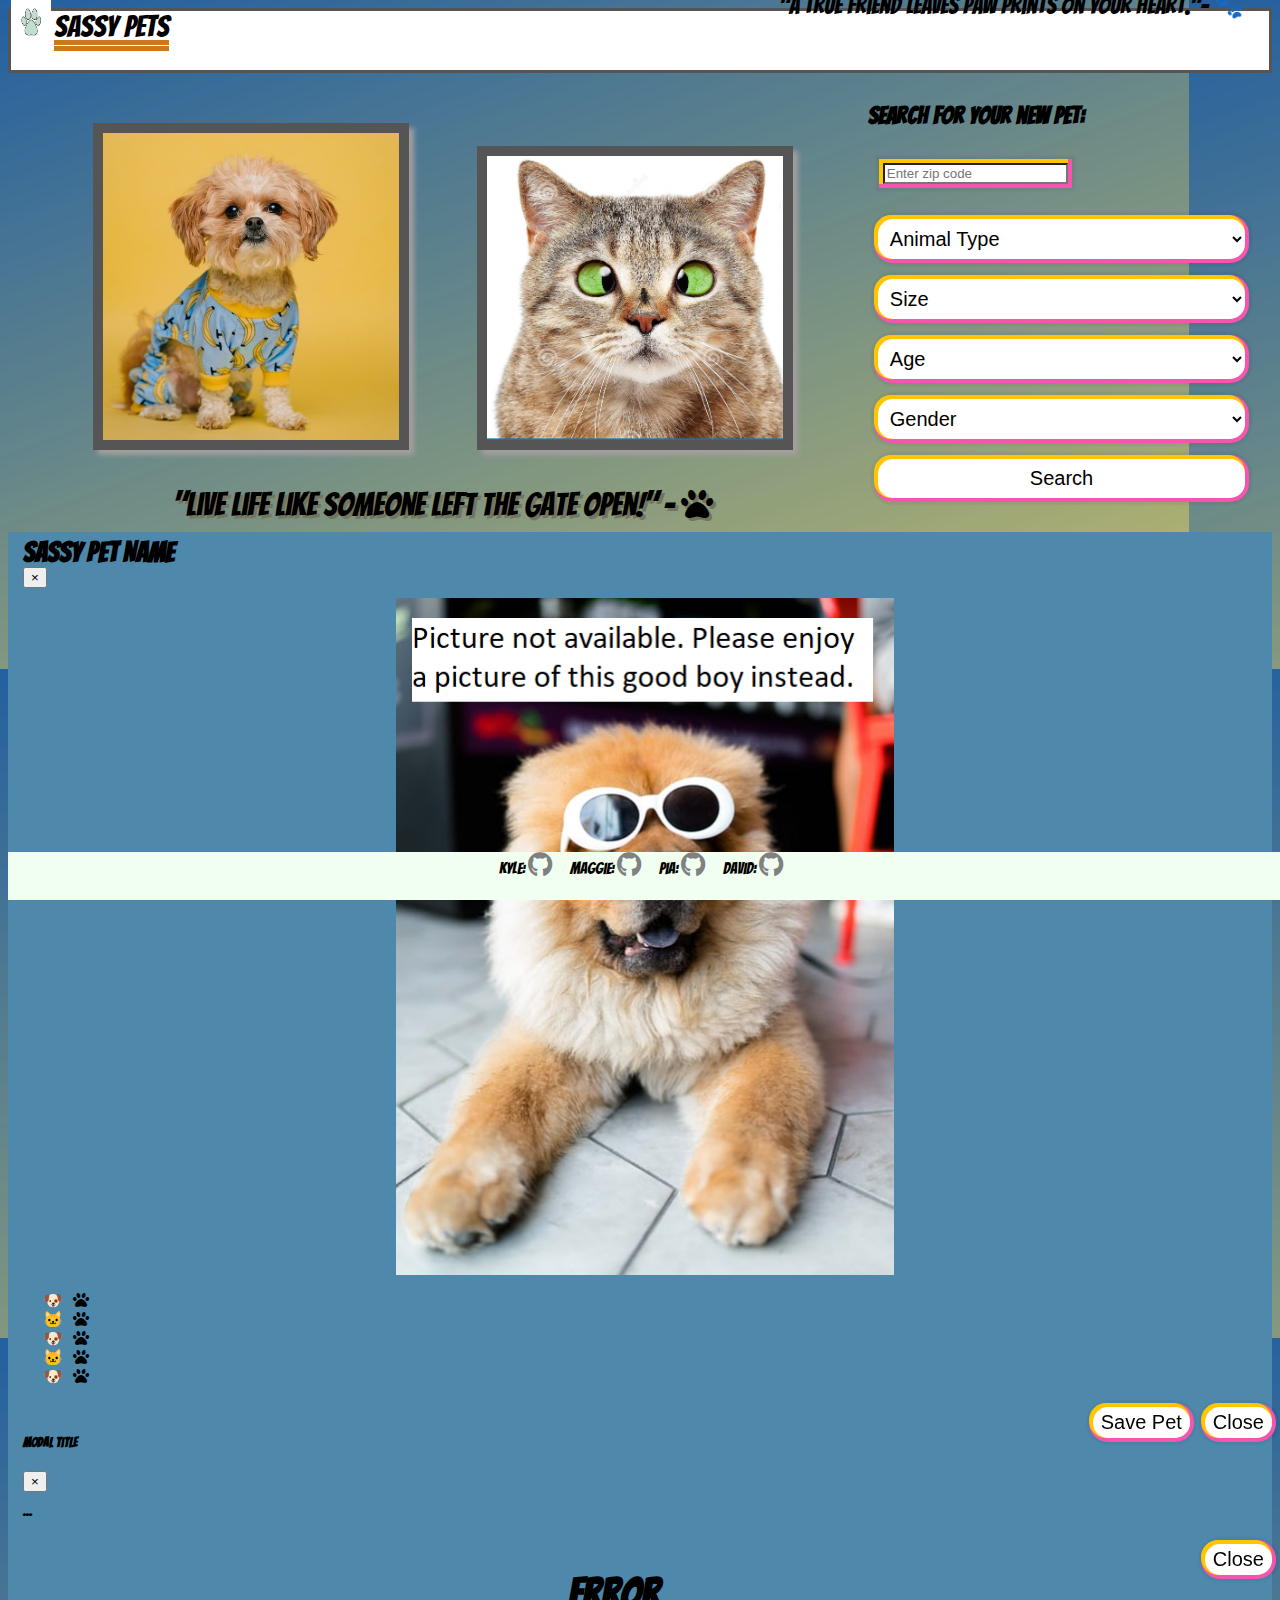
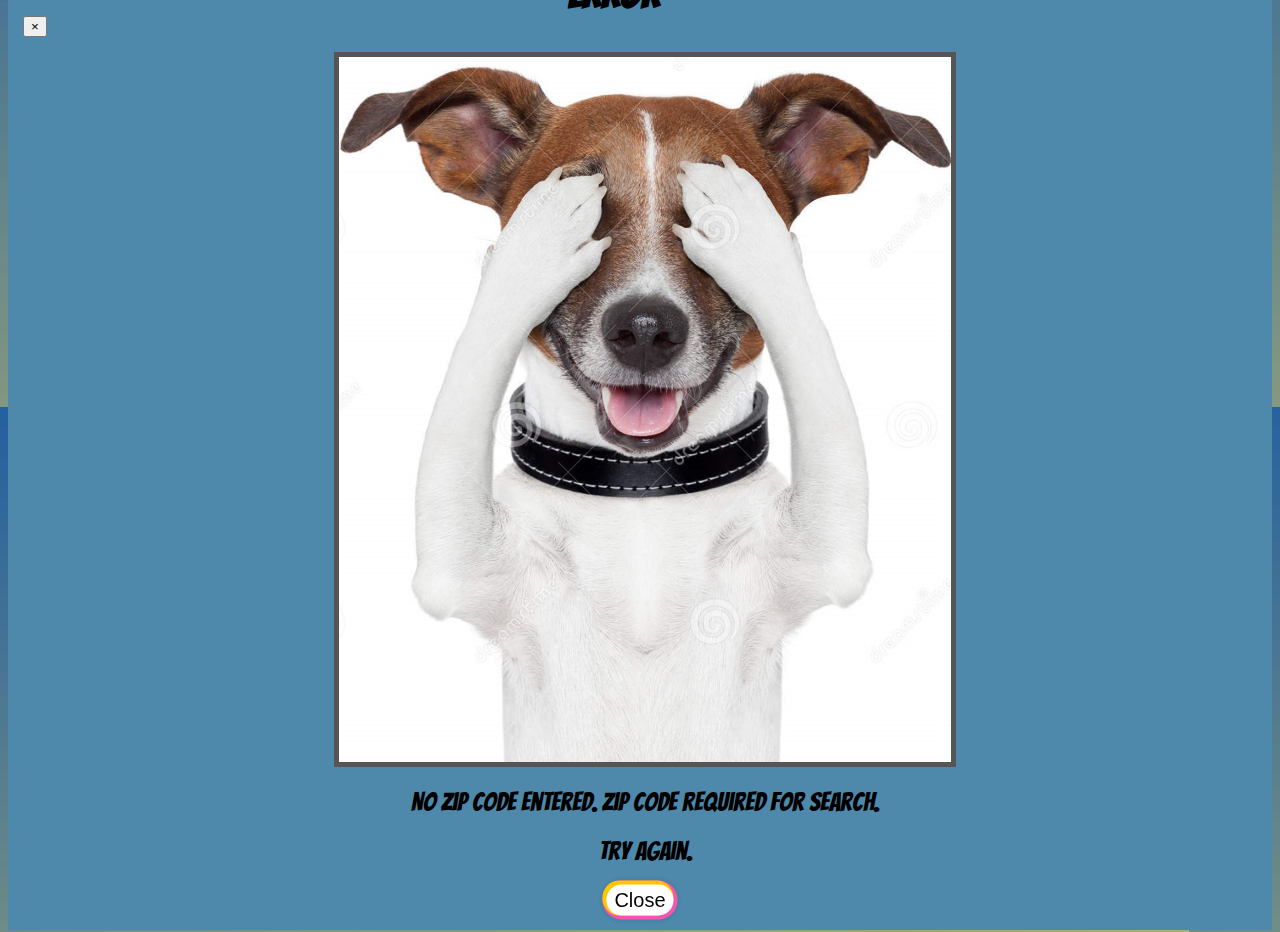
<file: index.html>
<!DOCTYPE html>
<html lang="en">
<head>
    <meta charset="UTF-8">
    <meta http-equiv="X-UA-Compatible" content="IE=edge">
    <meta name="viewport" content="width=device-width, initial-scale=1.0">
    <title>Sassy Pets</title>

   
<link href="https://cdn.jsdelivr.net/npm/bootstrap@5.0.2/dist/css/bootstrap.min.css" rel="stylesheet" integrity="sha384-EVSTQN3/azprG1Anm3QDgpJLIm9Nao0Yz1ztcQTwFspd3yD65VohhpuuCOmLASjC" crossorigin="anonymous">
<link rel="stylesheet" href="https://cdn.jsdelivr.net/npm/bootstrap@4.5.3/dist/css/bootstrap.min.css" integrity="sha384-TX8t27EcRE3e/ihU7zmQxVncDAy5uIKz4rEkgIXeMed4M0jlfIDPvg6uqKI2xXr2" crossorigin="anonymous">
<link rel="preconnect" href="https://fonts.googleapis.com">
<link rel="preconnect" href="https://fonts.gstatic.com" crossorigin>
<link href="https://fonts.googleapis.com/css2?family=Bangers&display=swap" rel="stylesheet">
<link rel="stylesheet" href="https://cdnjs.cloudflare.com/ajax/libs/font-awesome/5.11.2/css/all.min.css">
<link rel="stylesheet" href="./assets/css/style.css"/>

</head>


<body>
    
    <!-- title container -->
    <header class="navbarContainer">
        <img src='./assets/css/SassyPets2.png'>
        <span class="navbar-text">Sassy Pets</span>
        <div class="headerText">"A true friend leaves paw prints on your heart."-  🐾 </div>
    </header>
    
    <!-- Search bar container -->
    <div class="main-container">
        <div class="row containerSearch">
            <div class="container2">
                <h2> Search for your new pet: </h2>
                <form>
                    <!-- Search zip code -->
                    <div class="zip-code-div">
                        <input class="form-control zip-code" id="input-zip-code" placeholder="Enter zip code" aria-describedby="zipHelp">
                    </div>
                    <div class="dropdown-container">
                    <!-- select animal type-->
                    <!-- make sure value= "VALUE TO SEARCH IN PF API" -->
                        <select class="dropdown btn dropdown-menu" id="dropdownMenuButton1" aria-labelledby="dropdownMenuButton">
                            <option class="dropdown-item" value ="">Animal Type</option>
                            <option class="dropdown-item" value= "Dog">Dog</option>
                            <option class="dropdown-item" value= "Cat">Cat</option>
                        </select>
                        <!-- select size -->
                        <select class="dropdown btn dropdown-menu" id="dropdownMenuButton2" aria-labelledby="dropdownMenuButton">
                            <option class="dropdown-item" value ="">Size</option>
                            <option class="dropdown-item" value= "small">Pint-sized</option>
                            <option class="dropdown-item" value= "medium">Not too big, not too small</option>
                            <option class="dropdown-item" value= "large">Dog-sized</option>
                            <option class="dropdown-item" value= "xlarge">Jabba the hut</option>
                        </select>
                        <!-- Select age -->
                        <select class="dropdown btn dropdown-menu" id="dropdownMenuButton3" aria-labelledby="dropdownMenuButton">
                            <option class="dropdown-item" value ="">Age</option>
                            <option class="dropdown-item" value= "baby">Pupper/Kitty Cat</option>
                            <option class="dropdown-item" value= "adult">Adulting</option>
                            <option class="dropdown-item" value= "senior">Golden Years</option>
                        </select>
                        <!-- select gender -->
                        <select class="dropdown btn dropdown-menu" id="dropdownMenuButton4" aria-labelledby="dropdownMenuButton">
                            <option class="dropdown-item" value ="">Gender</option>
                            <option class="dropdown-item" value= "female">Beyonce, the queen</option>
                            <option class="dropdown-item" value= "male">Jay-Z, the king</option>
                        </select>
                        <button id="search-btn" class="btn btn-primary search-btn" type="button" value="Input" data-toggle="modal" data-target="#myModal">Search</button>
                    </div>
                </form>
            <!-- Buttons with saved pets to toggle between -->
            <div class="container3">
              <ul class= "saved-pets">
              </ul>
            </div>
        </div>
    </div>  
    <!-- img -->
    <div class = "containerImage">
      <img class= "puppy" src="assets/css/photo-1583511655826-05700d52f4d9.jpg"  aria-placeholder="dog selection">
      <img class= "cat" src="./assets/images/funny-cat.jpg" alt ="funny cat pic">
      <!-- quote -->
      <p class="quote">"Live life like someone left the gate open!" - <i class="fa fa-paw" aria-hidden="true"> </i> </p>
    </div>
    <!--footer-->
    <footer class="footer">
        kyle:  <a href="https://github.com/sxtnkyl" target="_blank"><i class="fab fa-github"></i></a>
        Maggie:   <a href="https://github.com/mlward639" target="_blank"><i class="fab fa-github"></i></a>
        Pia:  <a href="https://github.com/Maripia12" target="_blank"><i class="fab fa-github"></i></a>
        David:  <a href="https://github.com/dkim617"target="_blank"><i class="fab fa-github"></i></a>
    </footer>
</div>

 
    <!-- Modal -->
    <div class="modal fade" id="myModal" tabindex="-1" aria-labelledby="myModalLabel" aria-hidden="true">
        <div class="modal-dialog modal-dialog-scrollable">
            <div class="modal-content">
                <div class="modal-header">
                    <h5 class="modal-title" id="myModalLabel">Sassy Pet Name</h5>
                    <button type="button" class="btn-close" data-dismiss="modal" aria-label="Close">
                        <span aria-hidden="true">&times;</span>
                    </button>
                </div>
                <div class="modal-body">
                    <img src="./assets/images/placeholder-with-text.png" alt='sassypet placeholder' class="pulled-pet-img" />
                    <div class="modal-pet-description"></div>
                    <p class="pet-joke"></p>
                    <ul class="pulledPetDescriptors">
                        <li class="list-title"></li>
                        <li class="breed dogImg"><i class="fas fa-paw"></i></li>
                        <li class="size catImg"><i class="fas fa-paw"></i></li>
                        <li class="gender dogImg"><i class="fas fa-paw"></i></li>
                        <li class="age catImg"><i class="fas fa-paw"></i></li>
                        <li class="coat dogImg"><i class="fas fa-paw"></i></li>
                    </ul>
                </div>
                <div class="modal-footer">
                    <button type="button" class="btn btn-secondary btn-format" data-dismiss="modal" class='closebtn'>Close</button>
                    <button type="button" class="btn btn-primary btn-format" id='save-changes-btn'>Save Pet</button>
                </div>
            </div>
        </div>
    </div>

<!--Modal for each saved pet-->
<!-- <button type="button" class="btn btn-primary" data-toggle="modal" data-target="#exampleModal">
  </button> -->
    <div class="modal fade" id="exampleModal" tabindex="-1" aria-labelledby="exampleModalLabel" aria-hidden="true" data-toggle="modal" data-target="#exampleModal">
        <div class="modal-dialog">
            <div class="modal-content">
                <div class="modal-header">
                    <h5 class="modal-title" id="exampleModalLabel">Modal title</h5>
                    <button type="button" class="close" data-dismiss="modal" aria-label="Close">
                        <span aria-hidden="true">&times;</span>
                    </button>
                </div>
                <div class="modal-body">
                    ...
                </div>
                <div class="modal-footer">
                    <button type="button" class="btn btn-secondary" data-dismiss="modal">Close</button>
                </div>
            </div>
        </div>
    </div>

    <!-- Error (No zip) Modal -->
    <div class="modal error-modal" tabindex="-1">
        <div class="modal-dialog">
            <div class="modal-content">
                <div class="modal-header">
                    <h3 class="modal-title">Error</h5>
                    <button type="button" class="close" data-dismiss="modal" aria-label="Close">
                        <span aria-hidden="true">&times;</span>
                    </button>
                </div>
                <div class="modal-body">
                    <img src="./assets/images/embarassed-dog.jpg" alt='embarassed-dog' class="error-pet-img">
                    <p>No zip code entered. Zip code required for search.</p>
                    <p>Try again.</p>
                </div>
                <div class="modal-footer error-footer">
                    <button type="button" class="btn btn-secondary error-close" data-dismiss="modal">Close</button>
                </div>
            </div>
        </div>
    </div>


<script
src="https://code.jquery.com/jquery-3.6.0.js" integrity="sha256-H+K7U5CnXl1h5ywQfKtSj8PCmoN9aaq30gDh27Xc0jk="
crossorigin="anonymous"></script>
<script src="https://cdn.jsdelivr.net/npm/bootstrap@4.5.3/dist/js/bootstrap.bundle.min.js" integrity="sha384-ho+j7jyWK8fNQe+A12Hb8AhRq26LrZ/JpcUGGOn+Y7RsweNrtN/tE3MoK7ZeZDyx" crossorigin="anonymous"></script>
<script src= 'assets/js/script.js'></script>


</body>

</html>
</file>
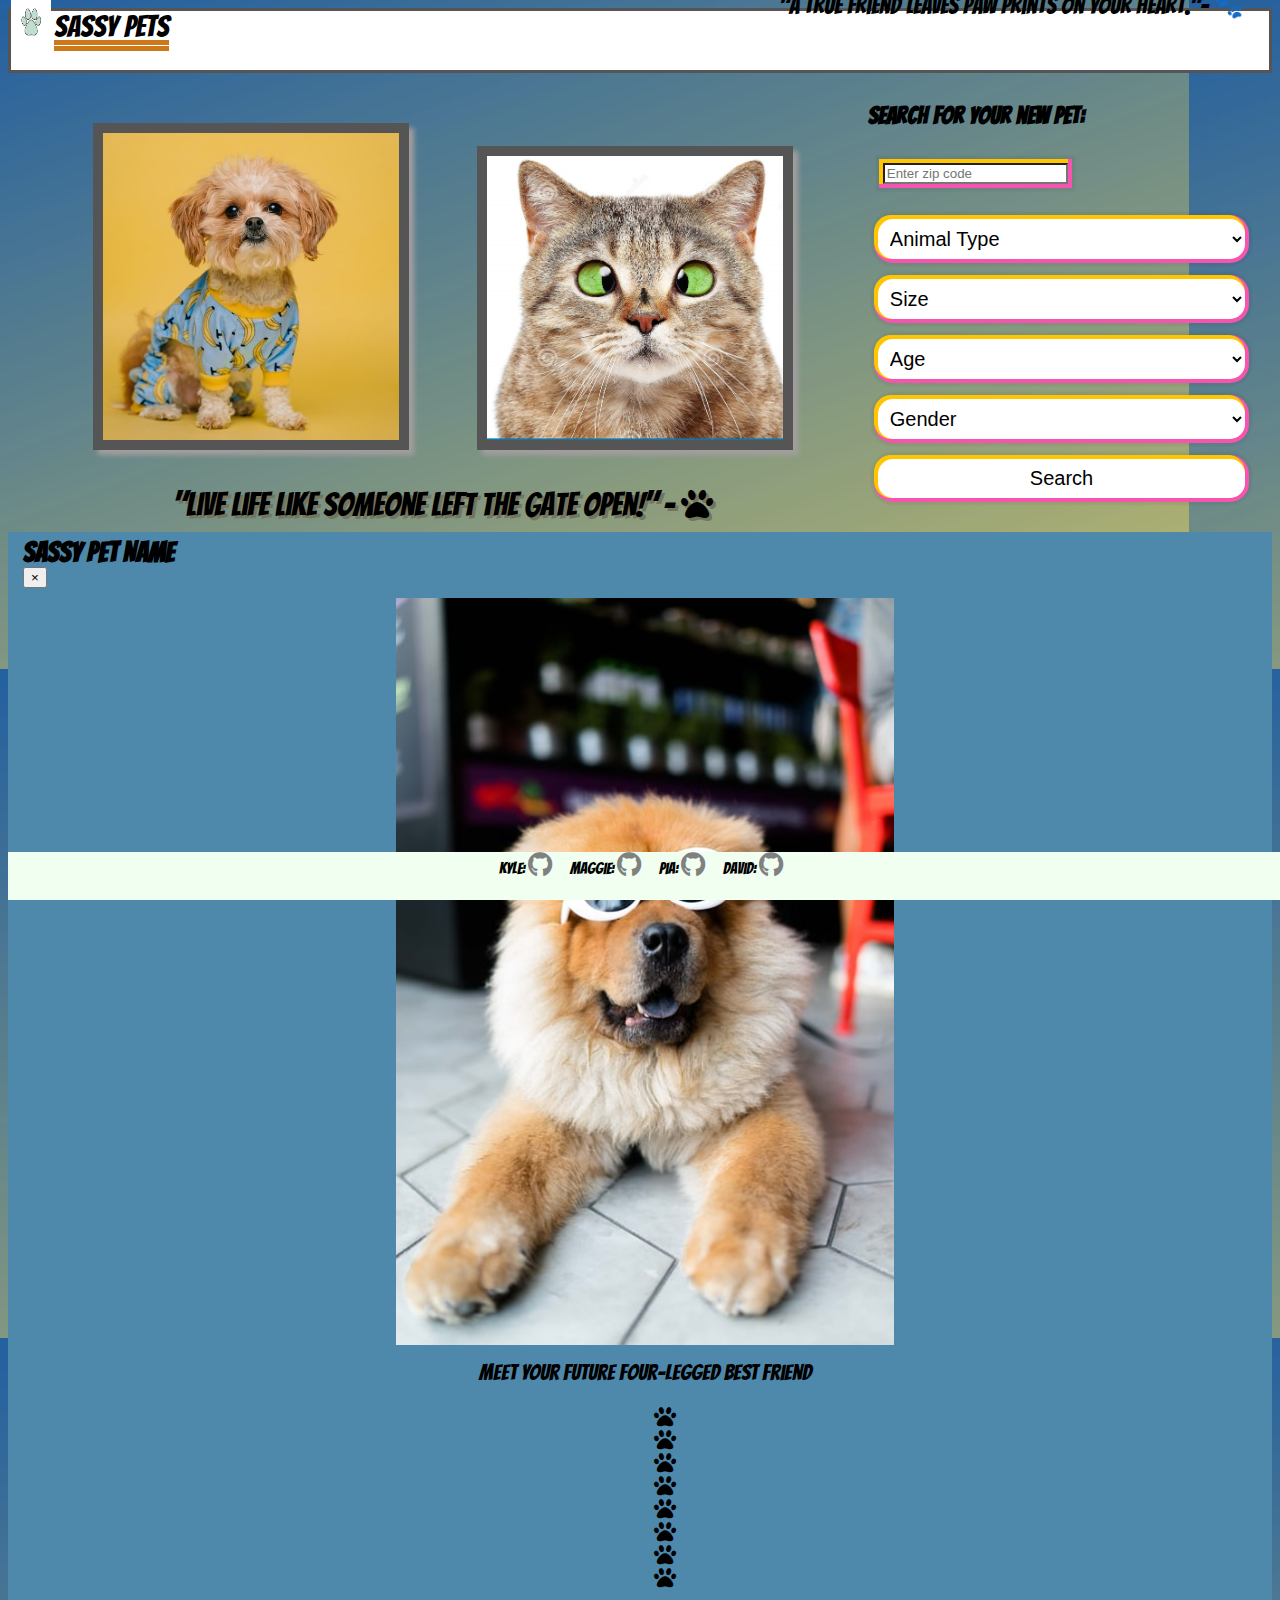
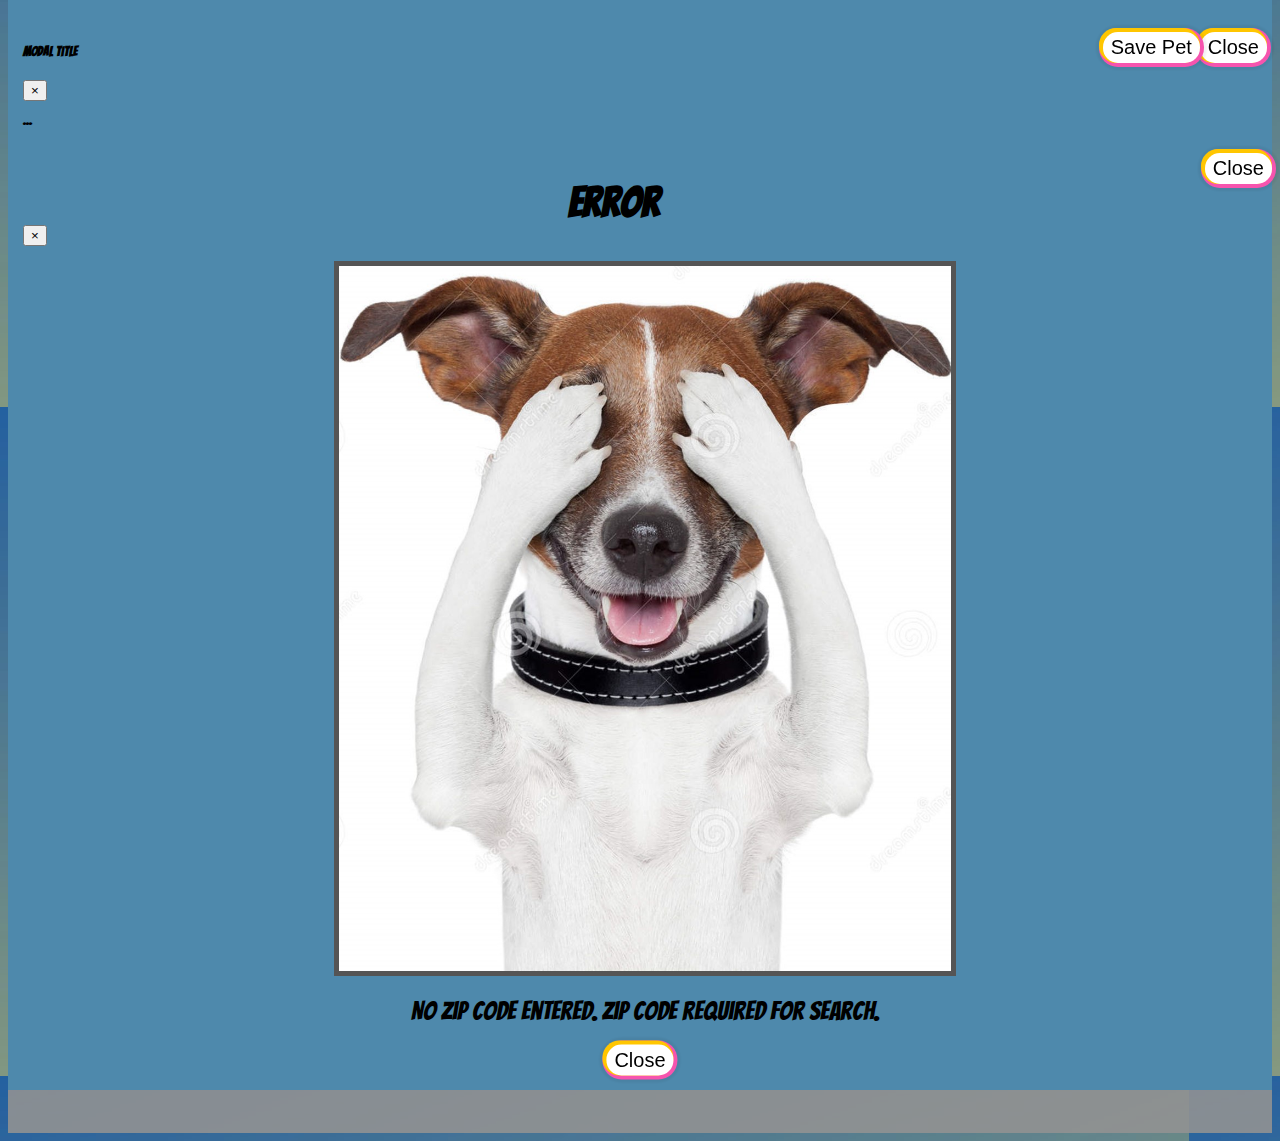
<file: kylesFile.html>
<!DOCTYPE html>
<html lang="en">
<head>
    <meta charset="UTF-8">
    <meta http-equiv="X-UA-Compatible" content="IE=edge">
    <meta name="viewport" content="width=device-width, initial-scale=1.0">
    <title>Sassy Pets</title>

   
<link href="https://cdn.jsdelivr.net/npm/bootstrap@5.0.2/dist/css/bootstrap.min.css" rel="stylesheet" integrity="sha384-EVSTQN3/azprG1Anm3QDgpJLIm9Nao0Yz1ztcQTwFspd3yD65VohhpuuCOmLASjC" crossorigin="anonymous">

<link rel="preconnect" href="https://fonts.googleapis.com">
<link rel="preconnect" href="https://fonts.gstatic.com" crossorigin>
<link href="https://fonts.googleapis.com/css2?family=Bangers&display=swap" rel="stylesheet">
<link rel="stylesheet" href="https://cdnjs.cloudflare.com/ajax/libs/font-awesome/5.11.2/css/all.min.css">
<link rel="stylesheet" href="https://cdn.jsdelivr.net/npm/bootstrap@4.5.3/dist/css/bootstrap.min.css" integrity="sha384-TX8t27EcRE3e/ihU7zmQxVncDAy5uIKz4rEkgIXeMed4M0jlfIDPvg6uqKI2xXr2" crossorigin="anonymous">
<link rel="stylesheet" href="./assets/css/style.css"/>

</head>


<body>
    
    <!-- title container -->
    <header class="navbarContainer">
        <img src='./assets/css/SassyPets2.png'>
        <span class="navbar-text">Sassy Pets</span>
        <div class="headerText">"A true friend leaves paw prints on your heart."-  🐾 </div>
    </header>
    
    <!-- Search bar container -->
    <div class="main-container">
        <div class="row containerSearch">
            <div class="container2">
                <h2> Search for your new pet:</h2>
                <form>
                    <!-- Search zip code -->
                    <div class="zip-code-div">
                        <input class="form-control zip-code" id="input-zip-code" placeholder="Enter zip code" aria-describedby="zipHelp">
                    </div>
                    <div class="dropdown-container">
                    <!-- select animal type-->
                    <!-- make sure value= "VALUE TO SEARCH IN PF API" -->
                        <select class="dropdown btn dropdown-menu" id="dropdownMenuButton1" aria-labelledby="dropdownMenuButton">
                            <option class="dropdown-item">Animal Type</option>
                            <option class="dropdown-item" value= "Dog">Dog</option>
                            <option class="dropdown-item" value= "Cat">Cat</option>
                        </select>
                        <!-- select size -->
                        <select class="dropdown btn dropdown-menu" id="dropdownMenuButton2" aria-labelledby="dropdownMenuButton">
                            <option class="dropdown-item">Size</option>
                            <option class="dropdown-item" value= "small">Pint-sized</option>
                            <option class="dropdown-item" value= "medium">Not too big, not too small</option>
                            <option class="dropdown-item" value= "large">Dog-sized</option>
                            <option class="dropdown-item" value= "xlarge">Jabba the hut</option>
                        </select>
                        <!-- Select age -->
                        <select class="dropdown btn dropdown-menu" id="dropdownMenuButton3" aria-labelledby="dropdownMenuButton">
                            <option class="dropdown-item">Age</option>
                            <option class="dropdown-item" value= "baby">Pupper</option>
                            <option class="dropdown-item" value= "adult">Adulting</option>
                            <option class="dropdown-item" value= "senior">Golden Years</option>
                        </select>
                        <!-- select gender -->
                        <select class="dropdown btn dropdown-menu" id="dropdownMenuButton4" aria-labelledby="dropdownMenuButton">
                            <option class="dropdown-item">Gender</option>
                            <option class="dropdown-item" value= "female">Beyonce, the queen</option>
                            <option class="dropdown-item" value= "male">Jay-Z, the king</option>
                        </select>
                        <button id="search-btn" class="btn btn-primary search-btn" type="button" value="Input" data-toggle="modal" data-target="#myModal">Search</button>
                    </div>
                </form>
            <!-- Buttons with saved pets to toggle between -->
            <div class="container3">
              <ul class= "saved-pets">
              </ul>
            </div>
        </div>
    </div>  
    <!-- img -->
    <div class = "containerImage">
      <img class= "puppy" src="assets/css/photo-1583511655826-05700d52f4d9.jpg"  aria-placeholder="dog selection">
      <img class= "cat" src="./assets/images/funny-cat.jpg" alt ="funny cat pic">
      <!-- quote -->
      <p class="quote">"Live life like someone left the gate open!" - <i class="fa fa-paw" aria-hidden="true"> </i> </p>
    </div>
    <footer>
        kyle:  <a href="https://github.com/sxtnkyl" target="_blank"><i class="fab fa-github"></i></a>
        Maggie:   <a href="https://github.com/mlward639" target="_blank"><i class="fab fa-github"></i></a>
        Pia:  <a href="https://github.com/Maripia12" target="_blank"><i class="fab fa-github"></i></a>
        David:  <a href="https://github.com/dkim617"target="_blank"><i class="fab fa-github"></i></a>
    </footer>
</div>

    
 
    <!-- Modal -->
    <div class="modal fade" id="myModal" tabindex="-1" aria-labelledby="myModalLabel" aria-hidden="true">
        <div class="modal-dialog modal-dialog-scrollable">
            <div class="modal-content">
                <div class="modal-header">
                    <h5 class="modal-title" id="myModalLabel">Sassy Pet Name</h5>
                    <button type="button" class="btn-close" data-dismiss="modal" aria-label="Close">
                        <span aria-hidden="true">&times;</span>
                    </button>
                </div>
                <div class="modal-body">
                    <img src="./assets/images/placeholder.jpg" alt='sassypet placeholder' class="pulled-pet-img">
                    <p class="pet-joke"></p>
                    <div class="modal-pet-description">Meet your future four-legged best friend
                    <ul class="pulledPetDescriptors">
                        <li class="breed"><i class="fas fa-paw"></i></li>
                        <li class="size"><i class="fas fa-paw"></i></li>
                        <li class="gender"><i class="fas fa-paw"></i></li>
                        <li class="age"><i class="fas fa-paw"></i></li>
                        <li class="color"><i class="fas fa-paw"></i></li>
                        <li class="coat"><i class="fas fa-paw"></i></li>
                        <li class="adoption-organization-and-location"><i class="fas fa-paw"></i></li>
                        <li class="personality-traits"><i class="fas fa-paw"></i></li>
                    </ul>
                </div>
                <div class="modal-footer">
                    <button type="button" class="btn btn-secondary" data-dismiss="modal" class='closebtn'>Close</button>
                    <button type="button" class="btn btn-primary" id='save-changes-btn'>Save Pet</button>
                </div>
            </div>
        </div>
    </div>

<!--Modal for each saved pet-->
<!-- <button type="button" class="btn btn-primary" data-toggle="modal" data-target="#exampleModal">
  </button> -->
    <div class="modal fade" id="exampleModal" tabindex="-1" aria-labelledby="exampleModalLabel" aria-hidden="true" data-toggle="modal" data-target="#exampleModal">
        <div class="modal-dialog">
            <div class="modal-content">
                <div class="modal-header">
                    <h5 class="modal-title" id="exampleModalLabel">Modal title</h5>
                    <button type="button" class="close" data-dismiss="modal" aria-label="Close">
                        <span aria-hidden="true">&times;</span>
                    </button>
                </div>
                <div class="modal-body">
                    ...
                </div>
                <div class="modal-footer">
                    <button type="button" class="btn btn-secondary" data-dismiss="modal">Close</button>
                </div>
            </div>
        </div>
    </div>

    <!-- Error (No zip) Modal -->
    <div class="modal error-modal" tabindex="-1">
        <div class="modal-dialog">
            <div class="modal-content">
                <div class="modal-header">
                    <h3 class="modal-title">Error</h5>
                    <button type="button" class="close" data-dismiss="modal" aria-label="Close">
                        <span aria-hidden="true">&times;</span>
                    </button>
                </div>
                <div class="modal-body">
                    <img src="./assets/images/embarassed-dog.jpg" alt='embarassed-dog' class="error-pet-img">
                    <p>No zip code entered. Zip code required for search.</p>
                </div>
                <div class="modal-footer error-footer">
                    <button type="button" class="btn btn-secondary error-close" data-dismiss="modal">Close</button>
                </div>
            </div>
        </div>
    </div>

<!--footer-->
    

<!-- Script sources -->
<script src="https://code.jquery.com/jquery-3.5.1.slim.min.js" integrity="sha384-DfXdz2htPH0lsSSs5nCTpuj/zy4C+OGpamoFVy38MVBnE+IbbVYUew+OrCXaRkfj" crossorigin="anonymous"></script>
<script src="https://cdn.jsdelivr.net/npm/bootstrap@4.5.3/dist/js/bootstrap.bundle.min.js" integrity="sha384-ho+j7jyWK8fNQe+A12Hb8AhRq26LrZ/JpcUGGOn+Y7RsweNrtN/tE3MoK7ZeZDyx" crossorigin="anonymous"></script>
<script src= 'assets/js/script.js'></script>


</body>

</html>
</file>
<file: assets/css/style.css>
* {
  box-sizing: border-box
} 

body {
  background-color: rgb(146, 206, 206);
  background-image: url("../css/background.jpg");
  position: relative;
  font-family: "Bangers", cursive;
}

/* Navbar styling */
.navbarContainer  { 
    border: solid #555; 
    background-color: white;
    height: 65px;
     
}
    
.navbar-text {
  font-size: 20px;
  text-decoration: double underline 5px rgb(206, 121, 25);

  
  font-size: 30px;  
}

.navbarContainer img {
    width: 40px;
    height: 40px;
    margin-top: -23px;
} 
    
.headerText {
   text-align: right;
   margin-top: -50px;
   font-size: 24px;
   margin-right: 2%;
}
    
.quote {
    font-family: "Bangers", cursive;
    font-size: 32px;
    margin: 10px;
    margin-top: -30px;
    text-shadow: 3px 3px rgb(117, 117, 94); 
    text-align: center;
}

/* Button styling */
.btn {
  display: inline-block;
  outline: 0;
  border: 0;
  cursor: pointer;
  text-decoration: none;
  position: relative;
  color: #000;
  background: #fff;
  line-height: 15px;
  border-radius: 15px;
  padding: 8px;
  font-size: 20px;
  font-weight: 400;
  box-shadow: rgb(255, 198, 0) -2px -2px 0px 2px,
    rgb(246, 84, 174) 0px 0px 0px 4px, rgba(0, 0, 0, 0.05) 0px 0px 2px 7px;
  transition: all 0.2s;
  float: right;
  margin-top: 20px;
}

.puppy {
  border: 10px solid #555;
  box-shadow: 5px 5px 5px rgb(163, 159, 159);
  margin-top: 50px;
  margin-bottom: 65px;
  margin-left: 85px;
  position: relative;
  height: 25%;
  width: 25%;
}

.cat {
  border: 10px solid #555;
  box-shadow: 5px 5px 5px rgb(163, 159, 159);
  margin-top: 50px;
  margin-bottom: 65px;
  margin-left: 65px;
  position: relative;
  height: 25%;
  width: 25%;
}

/* Search area styling */
.zip-code {
  margin: 15px;
  box-shadow: rgb(255, 198, 0) -2px -2px 0px 2px,
    rgb(246, 84, 174) 0px 0px 0px 4px, rgba(0, 0, 0, 0.05) 0px 0px 2px 7px;
}

.dropdown-container {
    flex-direction: column;
    align-items: right;
    display: flex;
    width: 110%;
}

.dropdown-menu {
    width: 93%;
    margin-left: 10px;
    margin-right: 10px;
}

.animal-type-div {
    margin-right: 30px;
}

.containerSearch {
  float: right;
  width: 30%;
  margin-right: 20px; 
  margin-top: 10px;
  padding-right: 20px;
}

/* Pet Modal Styling */
#myModal {
    background-color: rgba(146, 146, 146, 0.89);
}

.modal-content {
    background-color: rgb(78, 137, 172);
    font-family: "Bangers", cursive;
}

.pulledPetDescriptors {
    list-style-type: none;
}

.dogImg:before {
    content: '\1F436'; 
    margin-left: -20px; 
    margin-right: 10px;  
}

.catImg:before {
  content: '\1F431'; 
  margin-left: -20px; 
  margin-right: 10px;  
}


.modal-pet-description {
  text-align: center;
  font-size: 22px
}

.pulled-pet-img {
    display: block;
    margin-left: auto;
    margin-right: auto;
    width: 40%;
}

.pet-joke {
  text-align: center;
  color: rgb(13, 42, 59);
  font-weight: lighter;
}

.list-title {
  margin-left: -18px;
}

#myModalLabel {
    font-weight: bold;
    display: block;
    width: 100%;
    margin:0;
    padding: 0;
    font-size: 28px;
}

.modal-header, .modal-body {
    padding:5px;
    padding-left: 15px;
    margin: 0;
}

.btn-format {
  margin: 0px;
  margin-left: 15px;
}

/* Error modal styling */
.error-modal {
  height: 1000px;
}
.error-modal h3 {
    font-size: 42px;
    text-align: center;
    width: 100%;
    padding-bottom: 0;
    margin-bottom: 0;
}

.error-modal p {
  font-size: 26px;
  padding: 3px;
  margin: 3px;
  padding-bottom: 0;
  margin-bottom: 0;
  margin-top: 18px;
  text-align: center;
}

.error-pet-img {
  display: block;
  margin-left: auto;
  margin-right: auto;
  width: 50%;
  border: 5px solid #555;
  box-shadow: none;
  margin-top: 5px;
  margin-bottom: 5px;
}

.error-footer {
  position: relative;
  padding: 25px;
  padding-top: 35px;
  margin-top: 0;
}

.error-close {
  padding: 8px;
  margin: 0;
  position: absolute;
  top: 50%;
  left: 50%;
  -ms-transform: translate(-50%, -50%);
  transform: translate(-50%, -50%);
}

/* Saved Pet Buttons Styling */
.container3 {
    margin-left: 15px;
}

.container3 ul {
    list-style-type: none;
}

.generated-pet-ID-btn {
    padding: 10px;
    font-size: 20px;
    float: right;
    width: 110%;
    margin-left: 10px;
    z-index: 10;
}

.search-btn {
    width: 93%;
    margin-left: 10px;
    margin-right: 10px;
    padding: 12px;
}

/* footer styling */
footer {
  background-color: honeydew;
  width: 100%;
  position: fixed;
  bottom: 0px;
  height: 48px;
  text-align: center;    
}

.fab { 
  color: grey;
}

a {
  margin-right: 15px;
  font-size: 25px;
  color:  rgb(121, 121, 121);
}

.row {
  margin-right: 25px;
}

@media (max-width: 575.98px)
{
  .navbar-text { display: flex; flex-direction: column; padding-top: 0px;}
  
  .headerText { display: flex; flex-direction: column; padding-top: 50px;}
  
  h2 { flex-direction: column; padding-top: 50px;}
  
 .puppy, .cat {align-items: center; flex-direction: column;}
 
 .quote {padding-bottom: 30px;}

.container3 {display: flex; flex-wrap: wrap; padding:10px; align-items:stretch; }
 

.main-container, .dropdown-container {display: flex; flex-direction: column; align-items: center;

  }

  .containerSearch {width:40%;}
}
</file>
